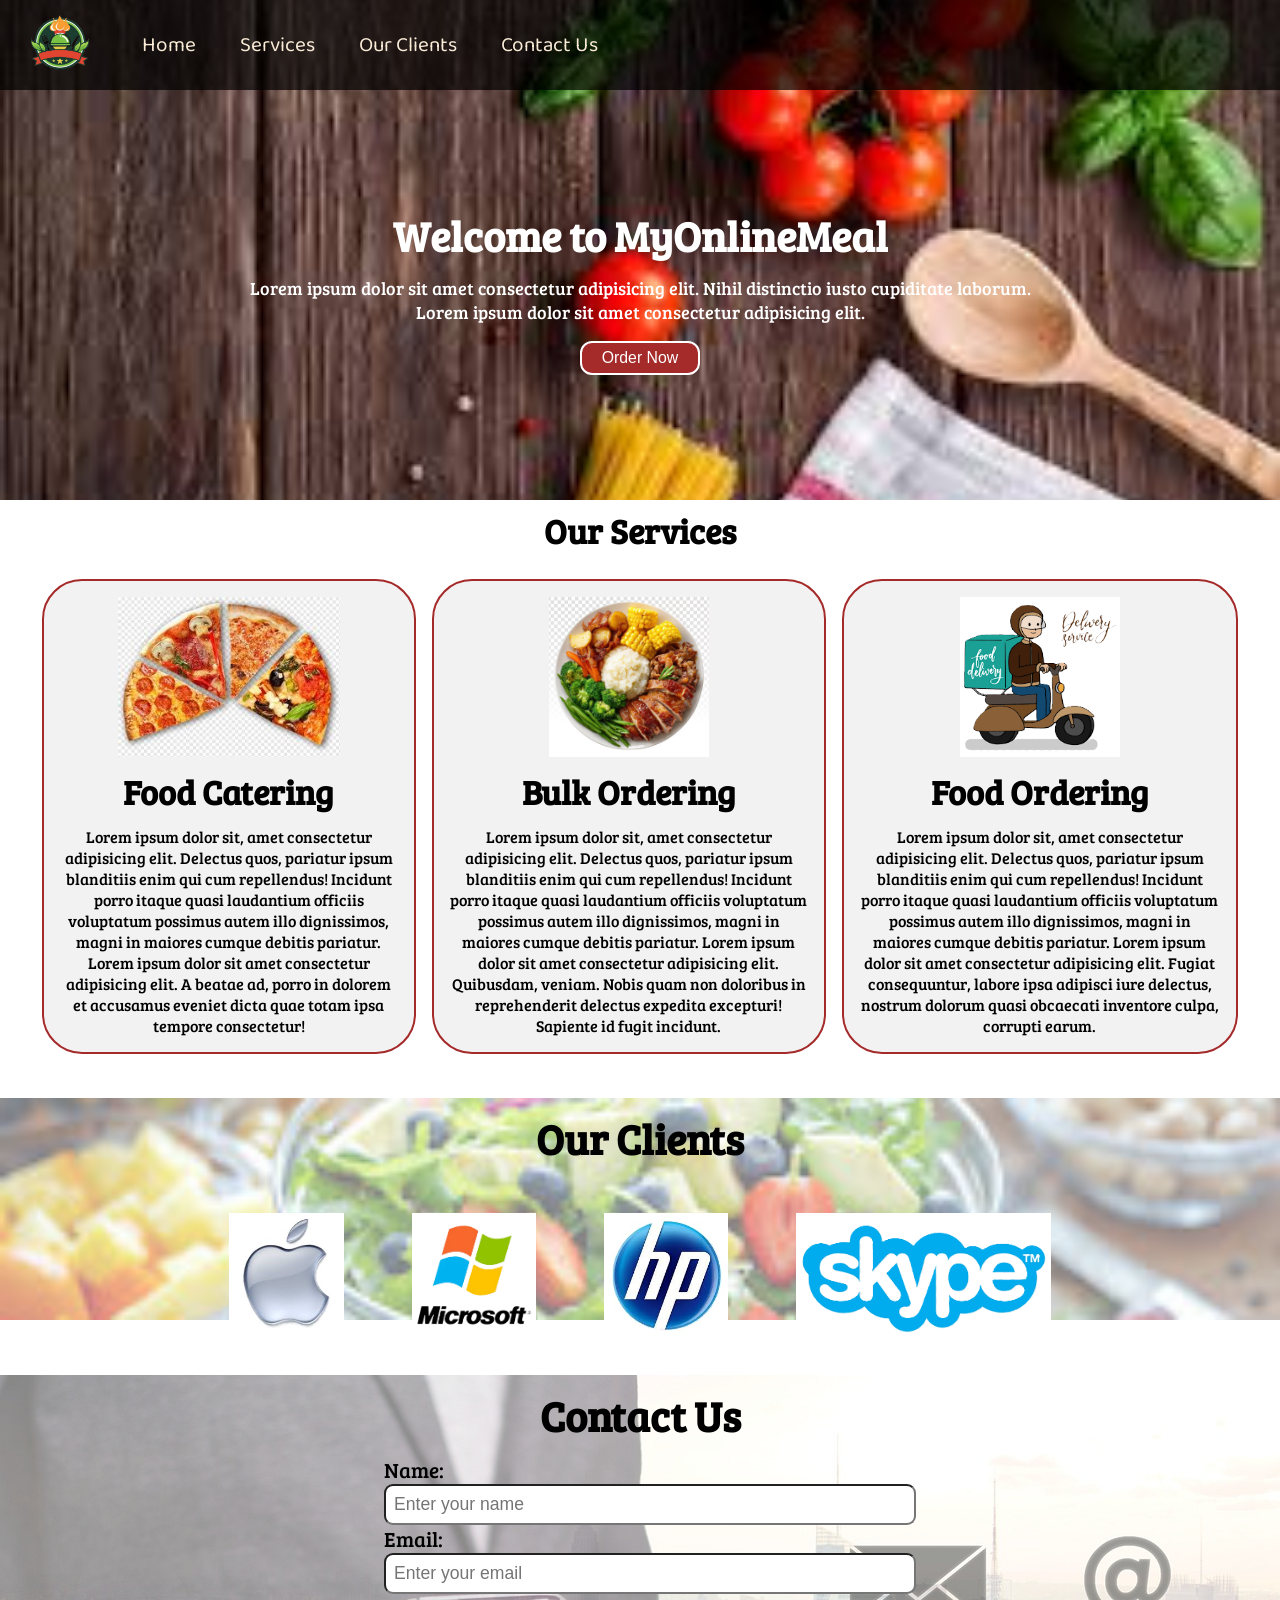
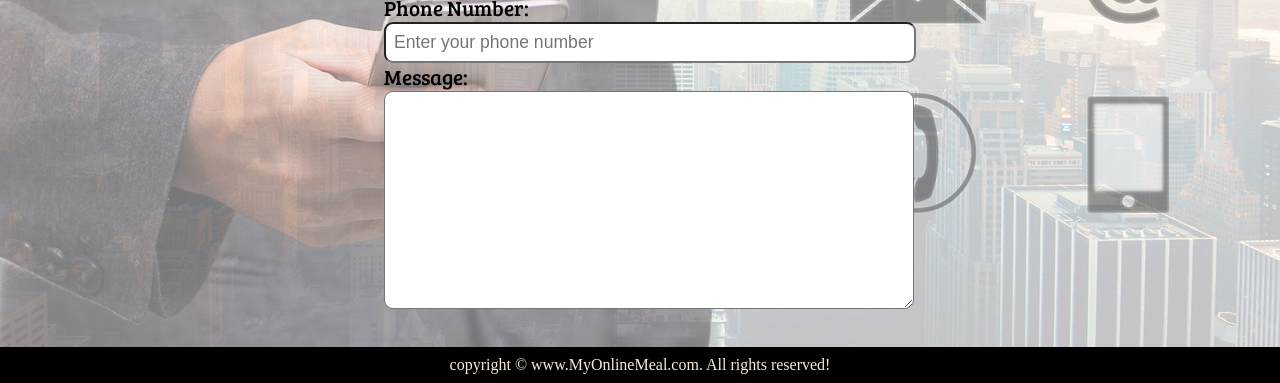
<file: food-ordering/index.html>
<!DOCTYPE html>
<html lang="en">

<head>
    <meta charset="UTF-8">
    <meta name="viewport" content="width=device-width, initial-scale=1.0">
    <title>Best Online Food Delivery Service in India | MyOnlineMeal.com</title>
    <link rel="stylesheet" href="css/style.css">
    <link rel="stylesheet" media="screen and (max-width: 1170px)" href="css/phone.css">
    <link href="https://fonts.googleapis.com/css2?family=Baloo+Bhai+2:wght@400..800&family=Bree+Serif&display=swap"
        rel="stylesheet">
</head>

<body>
    <nav id="navbar">
        <div id="logo">
            <img src="logo.png" alt="MyOnlineMeal.com">
        </div>
        <ul>
            <li class="item"><a href="#home">Home</a></li>
            <li class="item"><a href="#services-container">Services</a></li>
            <li class="item"><a href="#client-section">Our Clients</a></li>
            <li class="item"><a href="#contact">Contact Us</a></li>
        </ul>
    </nav>

    <section id="home">
        <h1 class="h-primary">Welcome to MyOnlineMeal</h1>
        <p>Lorem ipsum dolor sit amet consectetur adipisicing elit. Nihil distinctio iusto cupiditate laborum.</p>
        <p>Lorem ipsum dolor sit amet consectetur adipisicing elit.</p>
        <button class="btn">Order Now</button>
    </section>
    <section id="services-container">
        <h1 class="h-secondary center">Our Services</h1>
        <div id="services">
            <div class="box">
                <img src="img\pizza-2.jpeg" alt="">
                <h2 class="h-secondary center">Food Catering</h2>
                <p class="center">Lorem ipsum dolor sit, amet consectetur adipisicing elit. Delectus quos, pariatur
                    ipsum blanditiis enim qui cum repellendus! Incidunt porro itaque quasi laudantium officiis
                    voluptatum possimus autem illo dignissimos, magni in maiores cumque debitis pariatur. Lorem ipsum dolor sit amet consectetur adipisicing elit. A beatae ad, porro in dolorem et accusamus eveniet dicta quae totam ipsa tempore consectetur!</p>
            </div>
            <div class="box">
                <img src="img\1.jpeg" alt="">
                <h2 class="h-secondary center">Bulk Ordering</h2>
                <p class="center">Lorem ipsum dolor sit, amet consectetur adipisicing elit. Delectus quos, pariatur
                    ipsum blanditiis enim qui cum repellendus! Incidunt porro itaque quasi laudantium officiis
                    voluptatum possimus autem illo dignissimos, magni in maiores cumque debitis pariatur. Lorem ipsum dolor sit amet consectetur adipisicing elit. Quibusdam, veniam. Nobis quam non doloribus in reprehenderit delectus expedita excepturi! Sapiente id fugit incidunt.</p>
            </div>
            <div class="box">
                <img src="img\delv1.png" alt="">
                <h2 class="h-secondary center">Food Ordering</h2>
                <p class="center">Lorem ipsum dolor sit, amet consectetur adipisicing elit. Delectus quos, pariatur
                    ipsum blanditiis enim qui cum repellendus! Incidunt porro itaque quasi laudantium officiis
                    voluptatum possimus autem illo dignissimos, magni in maiores cumque debitis pariatur. Lorem ipsum dolor sit amet consectetur adipisicing elit. Fugiat consequuntur, labore ipsa adipisci iure delectus, nostrum dolorum quasi obcaecati inventore culpa, corrupti earum.</p>
            </div>
        </div>
    </section>
    <section id="client-section">
        <h1 class="h-primary center">Our Clients</h1>
        <div id="clients">
            <div class="client-item">
                <img src="img\logo-1.jpeg" alt="Our Client">
            </div>
            <div class="client-item">
                <img src="img\logo2.jpeg" alt="Our Client">
            </div>
            <div class="client-item">
                <img src="img\logo3.jpeg" alt="Our Client">
            </div>
            <div class="client-item">
                <img src="img\logo4.jpeg" alt="Our Client">
            </div>
        </div>
    </section>
    <section id="contact">
        <h1 class="h-primary center">Contact Us</h1>
        <div id="contact-box">
            <form action="">
                <div class="form-group">
                    <label for="name">Name:</label>
                    <input type="text" name="name" id="name" placeholder="Enter your name" autocomplete="name">
                </div>
                <div class="form-group">
                    <label for="email">Email:</label>
                    <input type="email" name="email" id="email" placeholder="Enter your email" autocomplete="email">
                </div>
                <div class="form-group">
                    <label for="phone">Phone Number:</label>
                    <input type="tel" name="phone" id="phone" placeholder="Enter your phone number" autocomplete="tel">
                </div>
                <div class="form-group">
                    <label for="message">Message:</label>
                    <textarea name="message" id="message" cols="30" rows="10"></textarea>
                </div>
            </form>
        </div>
    </section>
    <footer>
        <div class="center">
            copyright &copy; www.MyOnlineMeal.com. All rights reserved!
        </div>
    </footer>
</body>

</html>
</file>
<file: food-ordering/css/style.css>
/* CSS Reset */
* {
  margin: 0;
  padding: 0;
}

html{
  scroll-behavior: smooth;
}

/* CSS Variables */
:root {
  --navbar-height: 59px;
}
/* Navigation Bar */
#navbar {
  display: flex;
  align-items: center;
  position: sticky;
  top: 0px;
}

#navbar::before {
  content: "";
  background-color: black;
  position: absolute;
  top: 0px;
  left: 0px;
  height: 100%;
  width: 100%;
  z-index: -1;
  opacity: 0.7;
}

/* Navigation Bar: Logo and Image */
#logo {
  margin: 10px 25px;
}

#logo img {
  height: 60px;
  margin: 3px 5px;
}

/* Navigation Bar: List Styling */

#navbar ul {
  display: flex;
  font-family: "Baloo Bhai 2", sans-serif;
}

#navbar ul li {
  list-style: none;
  font-size: 1.3rem;
}

#navbar ul li a {
  color: antiquewhite;
  display: block;
  padding: 3px 22px;
  border-radius: 20px;
  text-decoration: none;
}

#navbar ul li a:hover {
  color: black;
  background-color: white;
}

/* Home Section */
#home {
  display: flex;
  flex-direction: column;
  padding: 3px 200px;
  height: 400px;
  justify-content: center;
  align-items: center;
}

#home::before {
  content: "";
  background: url("../bg.jpeg") no-repeat center center/cover;
  position: absolute;
  top: 0px;
  left: 0px;
  height: 500px;
  width: 100%;
  z-index: -1;
  opacity: 1.89;
}

#home h1 {
  color: white;
  text-align: center;
  font-family: "Bree Serif", serif;
}

#home p {
  color: white;
  text-align: center;
  font-size: 1.1rem;
  font-family: "Bree Serif", serif;
}

/* Services Section */

#services {
  margin: 34px;
  display: flex;
}
#services .box {
  border: 2px solid brown;
  padding: 16px;
  margin: -20px 8px;
  border-radius: 40px;
  background-color: #f2f2f2;
  margin-bottom: 10px;
}
#services .box img {
  height: 160px;
  margin: auto;
  display: block;
}

#services .box p {
  font-family: "Bree Serif", serif;
}

/* Clients Section */
#client-section{
  position: relative;
}

#client-section::before{
  content: "";
  position: absolute;
  background: url('../bg2.jpeg') no-repeat center center/cover;
  width: 100%;
  height: 80%;
  z-index: -1;
  opacity: 0.5;
}

#clients{
  display: flex;
  justify-content: center;
  align-items: center;
}

.client-item{
  padding: 34px;
}

#clients img{
  height: 124px;
}

/* Contact Section */

#contact{
  position: relative;
}
#contact::before{
  content: "";
  position: absolute;
  width: 100%;
  height: 100%;
  z-index: -1;
  opacity: 0.7;
  background: url('../contact.jpeg') no-repeat center center/cover;
}

#contact-box{
  display: flex;
  justify-content: center;
  align-items: center;
  padding-bottom: 34px;
}

#contact-box input, #contact-box textarea{
  width: 100%;
  padding: 0.5rem;
  border-radius: 9px;
  font-size: 1.1rem;
}

#contact-box form{
  width: 40%;
}

#contact-box label{
  font-family: "Bree Serif", serif;
  font-size: 1.3rem;
}

footer{
  background-color: black;
  color: antiquewhite;
  padding: 9px 20px;
}

/* Utility Classes */
.h-primary {
  font-family: "Bree Serif", serif;
  font-size: 2.6rem;
  padding: 12px;
}

.h-secondary {
  font-family: "Bree Serif", serif;
  font-size: 2.1rem;
  padding: 12px;
}

.btn {
  padding: 6px 20px;
  border: 2px solid white;
  background-color: brown;
  color: white;
  margin: 17px;
  font-size: 0.99rem;
  border-radius: 12px;
  cursor: pointer;
}

.center {
  text-align: center;
}
</file>
<file: food-ordering/css/phone.css>
/* Navigation */
#navbar{
    flex-direction: column;
}

#navbar ul li a{
    font-size: 1.1rem;
    padding: 0px 7px;
    padding-bottom: 8px;
    font: bold;
}
/* Home Section */
#home{
    height: 370px;
    padding: 3px 28px;
}

#home::before{
    height: 480px;
}

#home p{
    font-size: 13px;
}

/* Services Section */
#services{
    flex-direction: column;
}

#services .box{
    padding: 14px;
    margin: 2px 0px;
    margin-bottom: 20px;
}

/* Client section */
#clients{
    flex-wrap: wrap;
}

#clients img{
    width: 66px;
    padding: 6px;
    height: auto;
}

/* Contact Us section */
#contact-box form{
    width: 80%;
}

/* Footer */

/* Utility classes */

.h-primary{
    font-size: 26px;
}

.btn{
    font-size: 13px;
    padding: 4px 8px;
}
</file>
